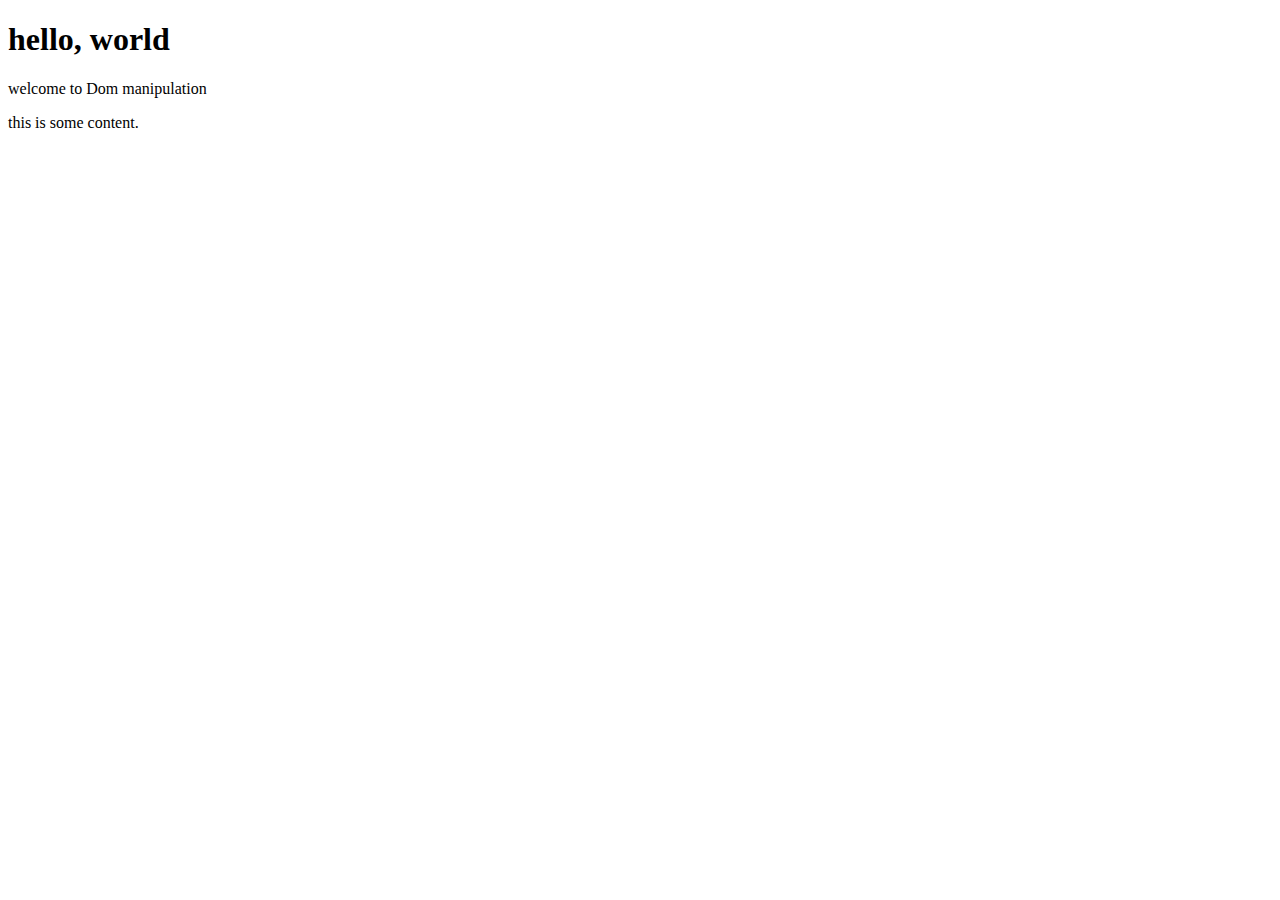
<file: Dom_practise.html>
<!DOCTYPE html>
<html lang="en">
<head>
    <meta charset="UTF-8">
    <meta name="viewport" content="width=device-width, initial-scale=1.0">
    <title>Dom selection

    </title>
</head>
<body>
    <div class="container">
        <h1>
            hello, world
        </h1>
        <p class="intro">welcome to Dom manipulation</p>
        <p class="content">this is some content.</p>
        <script>
            //selecting eleemtsts
            const heading = document.getElementById('container');
            const introParagraph = documet.querySelector('.intro');
            const contentParagraphs = document.querySelectorAll('.content');
//modifying elements.

            heading.style.backgroundcolor = 'lightblue';
            introParagraph.testcontent = 'Dom manipulation made easy!';
            contentParagraphs.forEach(paragraph =>{
                paragraph.style.fontweight
            })
        </script>
    </div>
</body>
</html>
</file>
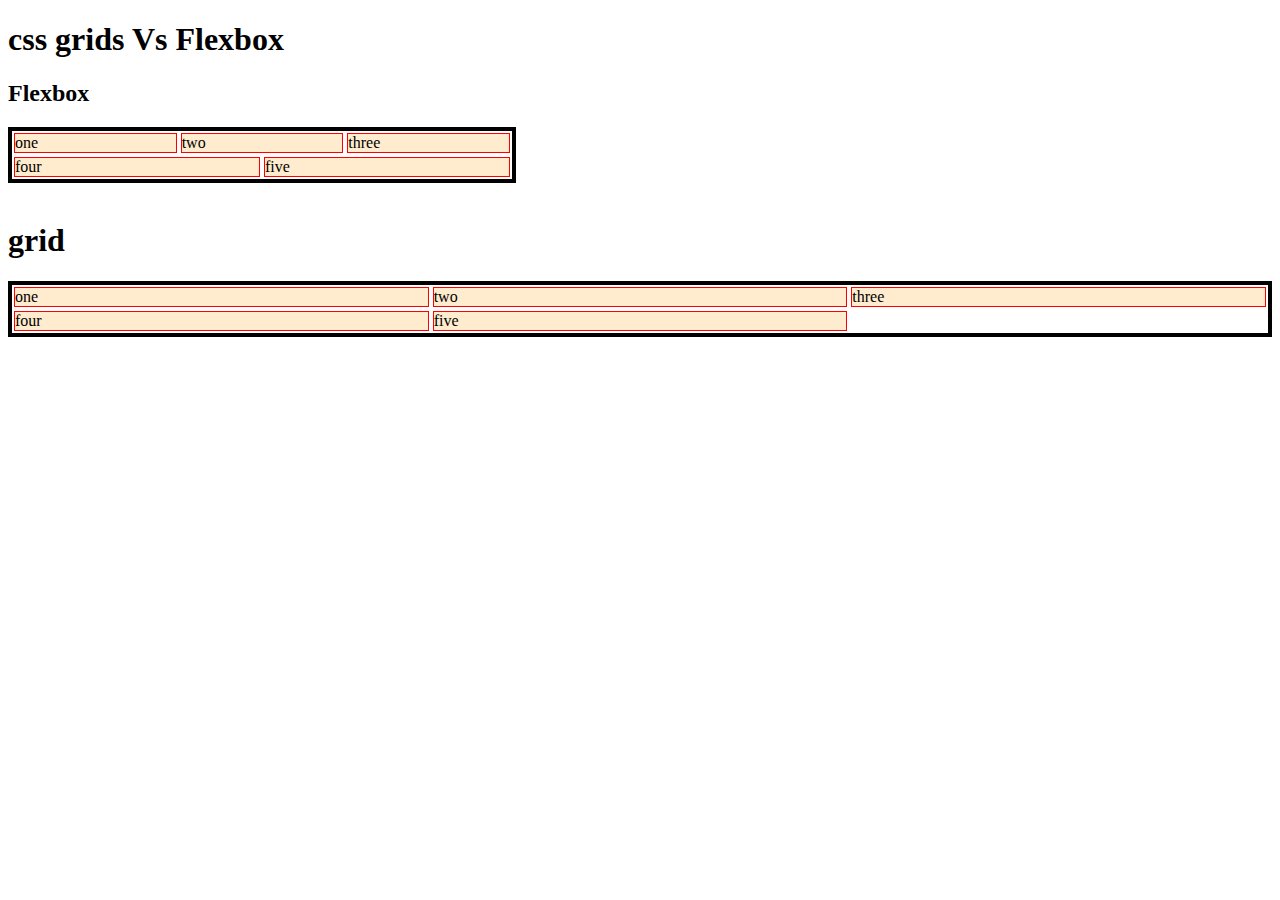
<file: grid_flex.html>
<!DOCTYPE html>
<html lang="en">
<head>
    <meta charset="UTF-8">
    <meta name="viewport" content="width=device-width, initial-scale=1.0">
    <title>flex</title>
    <style>
        .flexing{
            border: 4px solid black;
            width: 500px;
            display: flex;
            flex-wrap: wrap;

        }
        .cone{
            border: 1px solid red;
            margin: 2px;
            background-color: blanchedalmond;
            flex: 1 1 150px;
        }
/* maathi ko flex ko laagi aaaba tala ko chai grid ko laagi hai ta */
        
            .griding{
               border: 4px solid black; 
               display: grid;
               grid-template-columns: repeat(3, 1fr);

            }
            .one{
                border: 1px solid red;
                margin: 2px;
                background-color: blanchedalmond;
            }
        
    </style>
</head>
<body>
    <h1>
        css grids Vs Flexbox
    </h1>
    <section>
        <h2> Flexbox</h2>
    <div class="flexing">
        <div class="cone">one</div>
        <div class="cone">two</div>
        <div class="cone">three</div>
        <div class="cone">four</div>
        <div class="cone">five</div>
    </div>
</section>
<br>
<section>
    <h1>
        grid
    </h1>
    <div class="griding">
        <div class="one">one</div>
        <div class="one">two</div>
        <div class="one">three</div>
        <div class="one">four</div>
        <div class="one">five</div>
    </div>
</section>
</body>
</html>
</file>
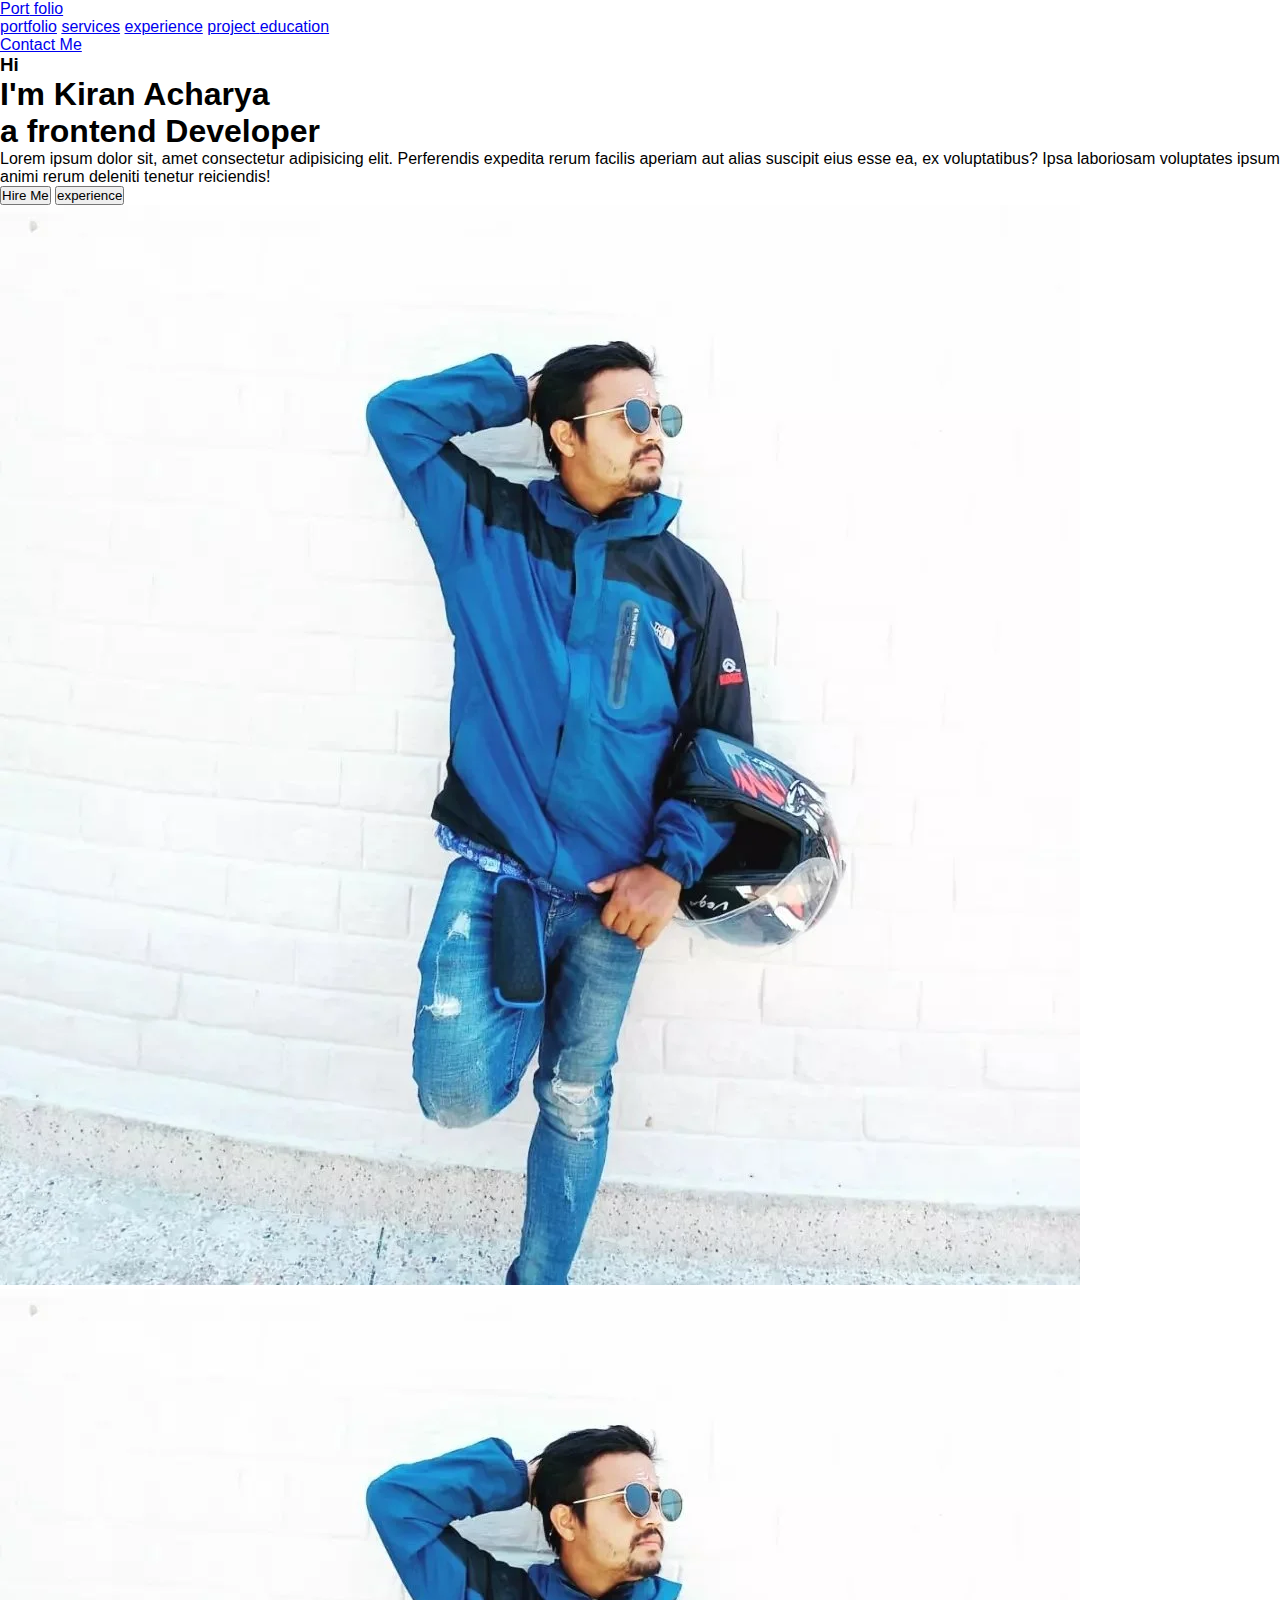
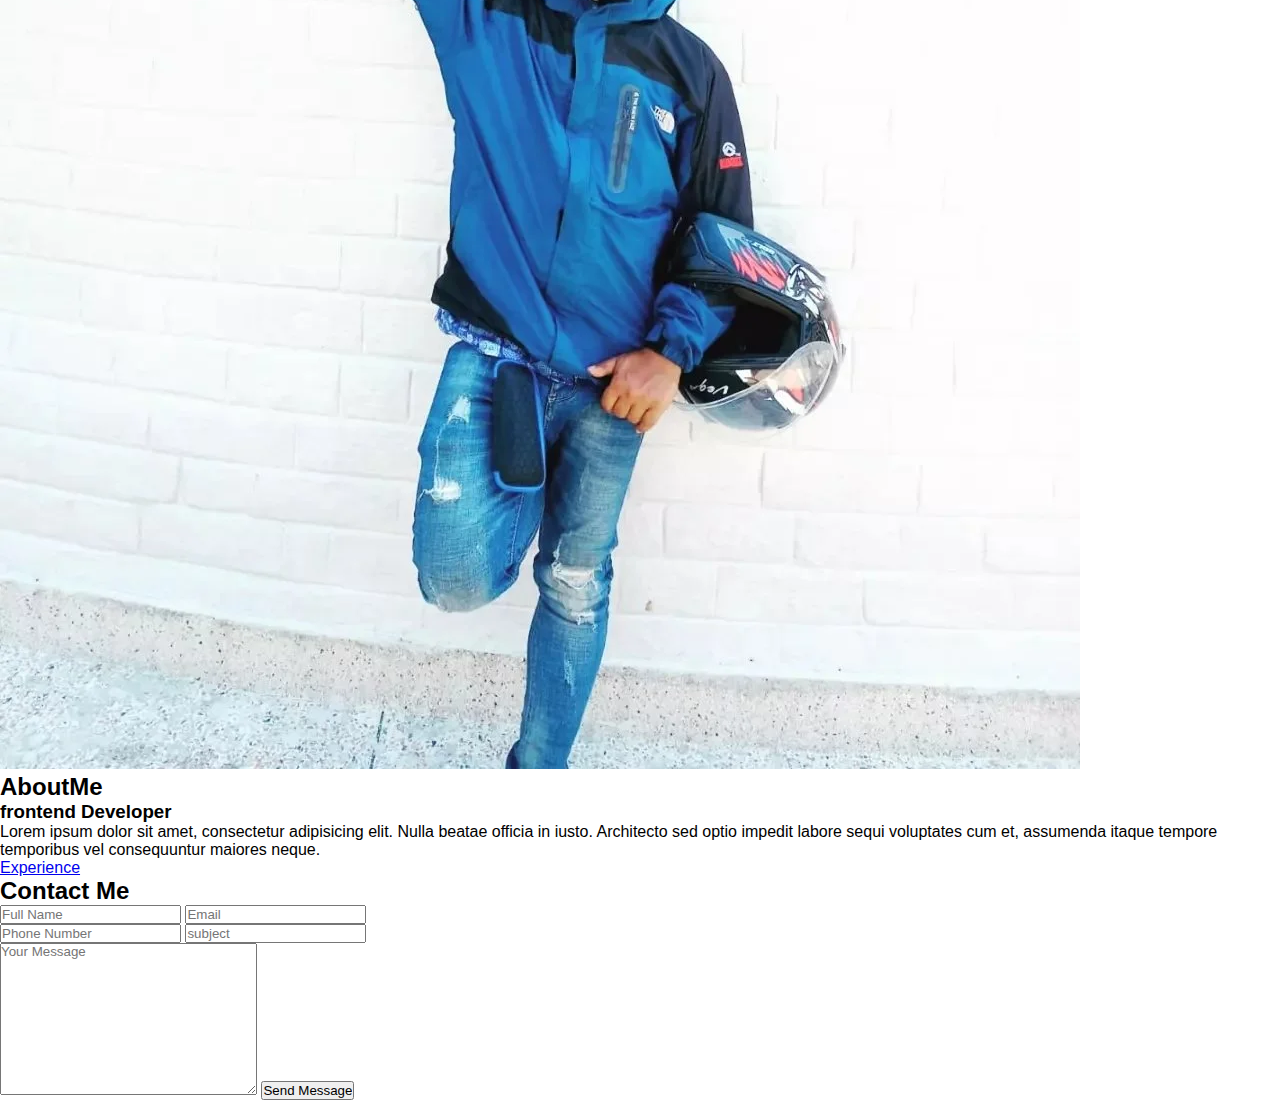
<file: main.html>
<!DOCTYPE html>
<html lang="en">
<head>
    <meta charset="UTF-8">
    <meta name="viewport" content="width=device-width, initial-scale=1.0">
    <title>Portfolio</title>
    
    <link rel = "stylesheet" href="style.css">
    <link href='https://unpkg.com/boxicons@2.1.4/css/boxicons.min.css' rel='stylesheet'>
</head>
<body>
   <header class="header">
    <a href="#" class="logo"> <span> Port</span> folio </a>

    <nav class="navbar">
    <a href="#" class="active">portfolio</a>
    <a href="#" > services</a>
    <a href="#" > experience</a>
    <a href="#" > project </a>
    <a href="#"> education</a> 
    </nav>
    <a href="#" class="contact-button">Contact Me</a>
   </header>

   <section class="home">
    <div class="home-content">
        <h3> Hi</h3>

        <h1> I'm <span> Kiran Acharya<br></span> a frontend Developer</h1>
        <p>Lorem ipsum dolor sit, amet consectetur adipisicing elit. Perferendis expedita rerum facilis aperiam aut alias suscipit eius esse ea, ex voluptatibus? Ipsa laboriosam voluptates ipsum animi rerum deleniti tenetur reiciendis!</p>

        <div class="btn-box">
            <button class="btn-1">Hire Me</button>
            <button class="btn-2"> experience</button>
        </div>
    </div>
    <div class="img-box">
        <img src="static/kiran.webp" alt="kiran image">
    </div>
   </section>
   <!--new section starts-->
   <section class="about">
        <div class="about-img">
            <img src="static/kiran.webp" alt="kiran image">
        </div>
        <div class="about-content">
    <h2 class="heading">About<span>Me</span></h2>
    <h3> frontend <span>Developer</span></h3>
    <p>Lorem ipsum dolor sit amet, consectetur adipisicing elit. Nulla beatae officia in iusto. Architecto sed optio impedit labore sequi voluptates cum et, assumenda itaque tempore temporibus vel consequuntur maiores neque.</p>
    <a href="#" class="btn-2"> Experience</a>
    </div>
</section>
<section class="contact-form">
    <h2 class="contact-me"> Contact <span> Me</span></h2>
    
    <form action="#">
        <div class="input-box">
            <input type="text" placeholder="Full Name">
            <input type="email" placeholder="Email"
        </div>
        <div class="input-box">
            <input type="number" placeholder="Phone Number">
            <input type="text" placeholder="subject">

        </div>
        
        <textarea name="" id="" cols="30" rows="10" placeholder="Your Message"></textarea>
        <input type="submit" value="Send Message" class="btn-1">
    </form>
</section>
</body>
</html>
</file>
<file: style.css>
*{
    margin: 0;
    padding: 0;
    box-sizing: border-box;
    font-family: Arial, Helvetica, sans-serif;
    
}

html,body{
    width: 100%;
    height: 100%;

}
#nav{
    position: fixed; /* yeha positon fixed nadina chai bigriyera aautyo ani tyesama width diyo vane left ko right side ma janx */
    width: 100%;
    background-color:white;
    display: flex;
    align-items: center;
    justify-content: flex-end;
    padding: 30px 40px;

}
#nav h3{
    background-color: black;
    color: white;
    padding: 5px 10px;
    border-radius: 40px;
    margin-left: 5px; /*ebich ma space raakhna lai */
}
#main{
    width: 100%;
    height: 100%;
}
#intro{
    width: 100%;
    height: 40%;
    letter-spacing: -5px;
    background-color: white;
    padding: 100px 45px;
    line-height: 65px;

}
#intro h1{
    font-size: 70px;
}

#place{
    margin-top: 1.5%;
    display: flex;
    align-items: center;
    justify-content: space-between;
    letter-spacing: normal;
}

#place h4{
    font-size: 18px;
    /* color: aqua; */
}
#hero-image{
    height: 80%;
    width: 100%;
    background-image:url(static/kiran.jpeg);
    background-size: cover ;

}
#about{
    height: 40%;
    /* width: 100%; */
    /* background-color: azure; */
    display: flex;
    justify-content: space-between;
    align-items: center;
    padding: 50px 60px;
}
#about h1{
    width: 70%;
    height: 100%;
    /* background-color: aqua; */
    font-size: 35px;
    line-height: 50px;
    letter-spacing: -1px;

}
#about-part2{
    width: 30%;
    /* background-color: blue; */
    height: 100%;
    border-left: 2px solid black;
    padding: 0 60px;
    display: flex;
    flex-direction: column;
    justify-content: space-between;

}
/* #icons{
    /*  background-color: brown;
} */
#icons i{
    background-color: black;
    color: white;
    padding: 5px;
    border-radius: 50px;
}
#work{
    width: 100%;
    height: 45%;
    /* background-color: antiquewhite; */
    border-top: 2px solid black;
    display: flex;
    justify-content: space-between;
    align-items: center;
}
#work1{
    width: 30%;
    height: 45%;
    /* background-color: antiquewhite; */
    display: flex;
    justify-content: space-between;
    /* align-items: center; */
    padding: 0 20px;
}
#work1 h3{
    font-size: 15px;
    font-weight: 600;
}

#work1 i{
    font-size: 20px;
}
#work2{
    width: 70%;
    height: 45%;
    /* background-color: blue; */
    padding: 0 20px;
}
.work2-part1{
    /* background-color: red; */
    display: flex;
    align-items: center;
    justify-content: space-between;
    padding: 10px 50px;
    border-bottom: 2px solid black;
    /* border-left: 2px solid black; */

}

.elem{
    border-right: 2px solid black;
    padding: 20px 50px;

}
.elem h3{
    font-size: 40px;
}
.elem1{
    padding: 20px 50px;
}
.elem1 h3{
    font-size: 40px;
}


.work2-part2{
    /* background-color: red; */
    display: flex;
    align-items: center;
    justify-content: space-between;
    padding: 10px 50px;
    /* border-bottom: 2px solid black; */
}
</file>
